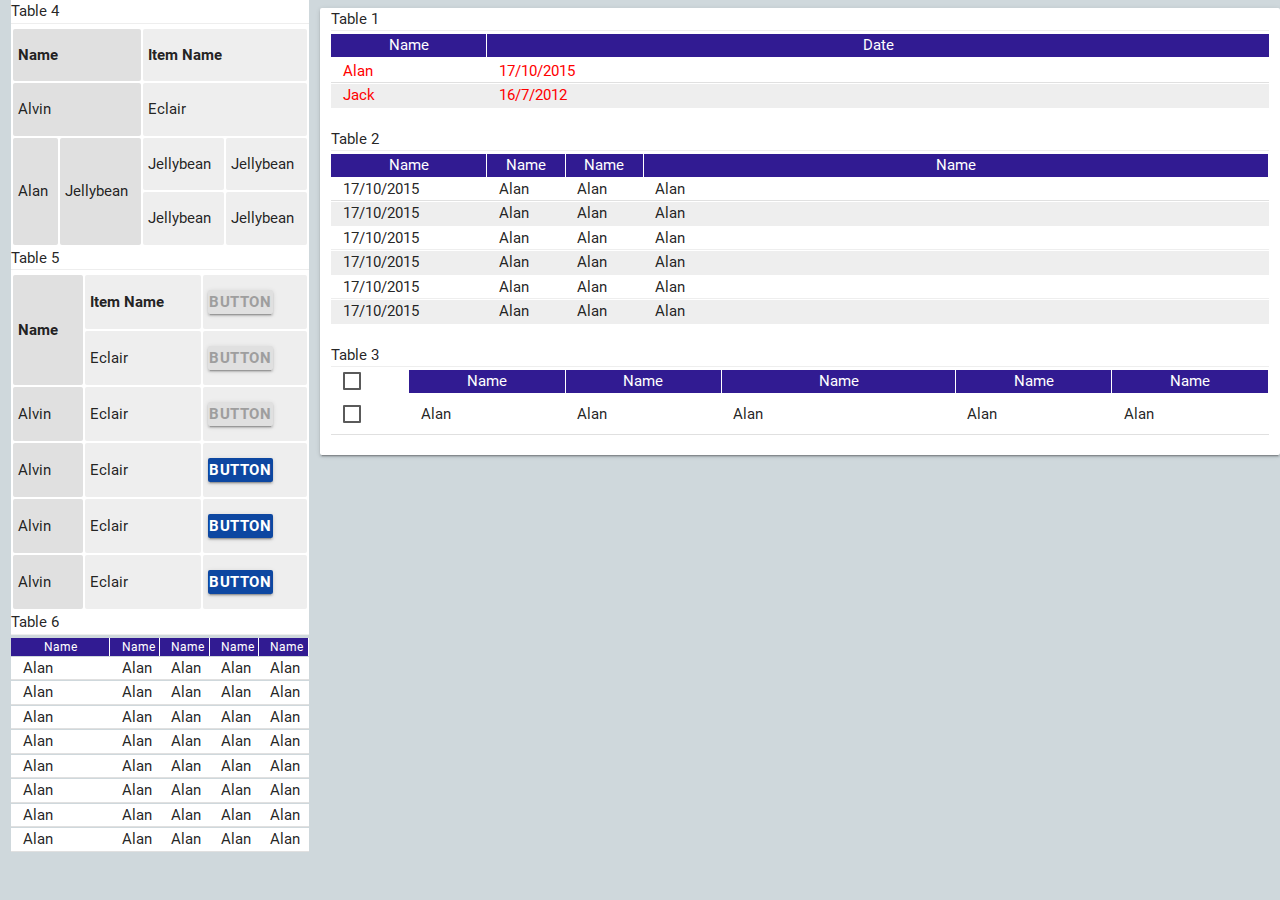
<file: index.html>
<!DOCTYPE html>
<html lang="en">
<head>
    <meta charset="UTF-8">
    <title>Example: Materialize</title>
    <link href="https://fonts.googleapis.com/icon?family=Material+Icons" rel="stylesheet">
    <!--Import materialize.css-->
    <link type="text/css" rel="stylesheet" href="css/materialize.min.css" media="screen,projection"/>
    <link type="text/css" rel="stylesheet" href="css/style.css">
    <!--Let browser know website is optimized for mobile-->
    <meta name="viewport" content="width=device-width, initial-scale=1.0"/>
</head>
</head>
<body class="blue-grey lighten-4">
<div>
    <div class="row">
        <div class="col s3">
            <div class="table4" style="background-color: white">
                <div class="row" style="border-bottom: 1px solid #EEEEEE">Table 4</div>
                <table style="margin-top: -17px;">
                    <thead>
                    <tr>
                        <th colspan="2" style="background-color: #e0e0e0">Name</th>
                        <th colspan="2" style="background-color: #eeeeee">Item Name</th>
                    </tr>
                    </thead>
                    <tbody>
                    <tr>
                        <td colspan="2" style="background-color: #e0e0e0">Alvin</td>
                        <td colspan="2" style="background-color: #eeeeee">Eclair</td>
                    </tr>
                    <tr>
                        <td rowspan="2" style="background-color: #e0e0e0">Alan</td>
                        <td rowspan="2" style="background-color: #e0e0e0">Jellybean</td>
                        <td style="background-color: #eeeeee">Jellybean</td>
                        <td style="background-color: #eeeeee">Jellybean</td>
                    </tr>
                    <tr>
                        <td style="background-color: #eeeeee">Jellybean</td>
                        <td style="background-color: #eeeeee">Jellybean</td>
                    </tr>
                    </tbody>
                </table>
            </div>

            <div class="table5" style="background-color: white">
                <div class="row" style="border-bottom: 1px solid #EEEEEE">Table 5</div>
                <table style="margin-top: -17px;">
                    <tbody>
                    <tr>
                        <th rowspan="2" style="background-color: #e0e0e0">Name</th>
                        <th style="background-color: #eeeeee">Item Name</th>
                        <th style="background-color: #eeeeee">
                            <a class="btn small"
                               style="background-color: #e0e0e0; color: #9e9e9e; height: 24px; line-height: 24px; padding: 0 0.1rem;">button</a>
                        </th>
                    </tr>
                    <tr>
                        <td style="background-color: #eeeeee">Eclair</td>
                        <th style="background-color: #eeeeee">
                            <a class="btn small"
                               style="background-color: #e0e0e0; color: #9e9e9e; height: 24px; line-height: 24px; padding: 0 0.1rem;">button</a>
                        </th>
                    </tr>
                    <tr>
                        <td style="background-color: #e0e0e0">Alvin</td>
                        <td style="background-color: #eeeeee">Eclair</td>
                        <th style="background-color: #eeeeee">
                            <a class="btn small"
                               style="background-color: #e0e0e0; color: #9e9e9e; height: 24px; line-height: 24px; padding: 0 0.1rem;">button</a>
                        </th>
                    </tr>
                    <tr>
                        <td style="background-color: #e0e0e0">Alvin</td>
                        <td style="background-color: #eeeeee">Eclair</td>
                        <th style="background-color: #eeeeee">
                            <a class="btn small"
                               style="background-color: #0d47a1; color: white; height: 24px; line-height: 24px; padding: 0 0.1rem;">button</a>
                        </th>
                    </tr>
                    <tr>
                        <td style="background-color: #e0e0e0">Alvin</td>
                        <td style="background-color: #eeeeee">Eclair</td>
                        <th style="background-color: #eeeeee">
                            <a class="btn small"
                               style="background-color: #0d47a1; color: white; height: 24px; line-height: 24px; padding: 0 0.1rem;">button</a>
                        </th>
                    </tr>
                    <tr>
                        <td style="background-color: #e0e0e0">Alvin</td>
                        <td style="background-color: #eeeeee">Eclair</td>
                        <th style="background-color: #eeeeee">
                            <a class="btn small"
                               style="background-color: #0d47a1; color: white; height: 24px; line-height: 24px; padding: 0 0.1rem;">button</a>
                        </th>
                    </tr>
                    </tbody>
                </table>
            </div>

            <div class="table6">
                <div class="row" style="border-bottom: 1px solid #EEEEEE;background-color: white">Table 6</div>
                <div class="row" style="background-color: white;margin-top: -17px;">
                    <div class="col s4"
                         style="background-color:#311b92;color: white;text-align: center; vertical-align: middle;border-right: 1px solid white;font-size:12px ">
                        Name
                    </div>
                    <div class="col s2"
                         style="background-color:#311b92;color: white;text-align: center; vertical-align: middle;border-right: 1px solid white;font-size:12px ">
                        Name
                    </div>
                    <div class="col s2"
                         style="background-color:#311b92;color: white;text-align: center; vertical-align: middle;border-right: 1px solid white;font-size:12px ">
                        Name
                    </div>
                    <div class="col s2"
                         style="background-color:#311b92;color: white;text-align: center; vertical-align: middle;border-right: 1px solid white;font-size:12px ">
                        Name
                    </div>
                    <div class="col s2"
                         style="background-color:#311b92;color: white;text-align: center; vertical-align: middle;border-right: 1px solid white;font-size:12px ">
                        Name
                    </div>
                </div>
                <div class="row" style="background-color: white;border-bottom: 1px solid #e0e0e0;margin-top: -19px">
                    <div class="col s4">Alan</div>
                    <div class="col s2">Alan</div>
                    <div class="col s2">Alan</div>
                    <div class="col s2">Alan</div>
                    <div class="col s2">Alan</div>
                </div>
                <div class="row" style="background-color: white;border-bottom: 1px solid #e0e0e0;margin-top: -19px">
                    <div class="col s4">Alan</div>
                    <div class="col s2">Alan</div>
                    <div class="col s2">Alan</div>
                    <div class="col s2">Alan</div>
                    <div class="col s2">Alan</div>
                </div>
                <div class="row" style="background-color: white;border-bottom: 1px solid #e0e0e0;margin-top: -19px">
                    <div class="col s4">Alan</div>
                    <div class="col s2">Alan</div>
                    <div class="col s2">Alan</div>
                    <div class="col s2">Alan</div>
                    <div class="col s2">Alan</div>
                </div>
                <div class="row" style="background-color: white;border-bottom: 1px solid #e0e0e0;margin-top: -19px">
                    <div class="col s4">Alan</div>
                    <div class="col s2">Alan</div>
                    <div class="col s2">Alan</div>
                    <div class="col s2">Alan</div>
                    <div class="col s2">Alan</div>
                </div>
                <div class="row" style="background-color: white;border-bottom: 1px solid #e0e0e0;margin-top: -19px">
                    <div class="col s4">Alan</div>
                    <div class="col s2">Alan</div>
                    <div class="col s2">Alan</div>
                    <div class="col s2">Alan</div>
                    <div class="col s2">Alan</div>
                </div>
                <div class="row" style="background-color: white;border-bottom: 1px solid #e0e0e0;margin-top: -19px">
                    <div class="col s4">Alan</div>
                    <div class="col s2">Alan</div>
                    <div class="col s2">Alan</div>
                    <div class="col s2">Alan</div>
                    <div class="col s2">Alan</div>
                </div>
                <div class="row" style="background-color: white;border-bottom: 1px solid #e0e0e0;margin-top: -19px">
                    <div class="col s4">Alan</div>
                    <div class="col s2">Alan</div>
                    <div class="col s2">Alan</div>
                    <div class="col s2">Alan</div>
                    <div class="col s2">Alan</div>
                </div>
                <div class="row" style="background-color: white;border-bottom: 1px solid #e0e0e0;margin-top: -19px">
                    <div class="col s4">Alan</div>
                    <div class="col s2">Alan</div>
                    <div class="col s2">Alan</div>
                    <div class="col s2">Alan</div>
                    <div class="col s2">Alan</div>
                </div>

            </div>

        </div>
        <div class="col s9 card-panel white">
            <div class="table1">
                <div class="row" style="border-bottom: 1px solid #EEEEEE">Table 1</div>
                <div class="row" style="background-color: white;margin-top: -17px;">
                    <div class="col s2"
                         style="background-color:#311b92;color: white;text-align: center; vertical-align: middle;border-right: 1px solid white">
                        Name
                    </div>
                    <div class="col s10"
                         style="background-color:#311b92;color: white;text-align: center; vertical-align: middle;">Date
                    </div>
                </div>
                <div class="row" style="background-color: white;border-bottom: 1px solid #e0e0e0;margin-top: -17px; ">
                    <div class="col s2" style="color: red">Alan</div>
                    <div class="col s10" style="color: red">17/10/2015</div>
                </div>
                <div class="row" style="background-color:#EEEEEE;border-bottom: 1px solid #EEEEEE;margin-top: -19px;">
                    <div class="col s2" style="color: red">Jack</div>
                    <div class="col s10" style="color: red">16/7/2012</div>
                </div>
            </div>

            <div class="table2">
                <div class="row" style="border-bottom: 1px solid #EEEEEE">Table 2</div>
                <div class="row" style="background-color: white;margin-top: -17px;">
                    <div class="col s2"
                         style="background-color:#311b92;color: white;text-align: center; vertical-align: middle;border-right: 1px solid white">
                        Name
                    </div>
                    <div class="col s1"
                         style="background-color:#311b92;color: white;text-align: center; vertical-align: middle;border-right: 1px solid white">
                        Name
                    </div>
                    <div class="col s1"
                         style="background-color:#311b92;color: white;text-align: center; vertical-align: middle;border-right: 1px solid white">
                        Name
                    </div>
                    <div class="col s8"
                         style="background-color:#311b92;color: white;text-align: center; vertical-align: middle;border-right: 1px solid white">
                        Name
                    </div>
                </div>
                <div class="row" style="background-color: white;border-bottom: 1px solid #e0e0e0;margin-top: -19px">
                    <div class="col s2">17/10/2015</div>
                    <div class="col s1">Alan</div>
                    <div class="col s1">Alan</div>
                    <div class="col s8">Alan</div>
                </div>
                <div class="row" style="background-color:#EEEEEE;border-bottom: 1px solid #EEEEEE;margin-top: -19px;">
                    <div class="col s2">17/10/2015</div>
                    <div class="col s1">Alan</div>
                    <div class="col s1">Alan</div>
                    <div class="col s8">Alan</div>
                </div>
                <div class="row" style="background-color:white;border-bottom: 1px solid #EEEEEE;margin-top: -19px;">
                    <div class="col s2">17/10/2015</div>
                    <div class="col s1">Alan</div>
                    <div class="col s1">Alan</div>
                    <div class="col s8">Alan</div>
                </div>
                <div class="row" style="background-color:#EEEEEE;border-bottom: 1px solid #EEEEEE;margin-top: -19px;">
                    <div class="col s2">17/10/2015</div>
                    <div class="col s1">Alan</div>
                    <div class="col s1">Alan</div>
                    <div class="col s8">Alan</div>
                </div>
                <div class="row" style="background-color:white;border-bottom: 1px solid #EEEEEE;margin-top: -19px;">
                    <div class="col s2">17/10/2015</div>
                    <div class="col s1">Alan</div>
                    <div class="col s1">Alan</div>
                    <div class="col s8">Alan</div>
                </div>
                <div class="row" style="background-color:#EEEEEE;border-bottom: 1px solid #EEEEEE;margin-top: -19px;">
                    <div class="col s2">17/10/2015</div>
                    <div class="col s1">Alan</div>
                    <div class="col s1">Alan</div>
                    <div class="col s8">Alan</div>
                </div>
            </div>
            <div class="table3">
                <div class="row" style="border-bottom: 1px solid #EEEEEE">Table 3</div>
                <div class="row" style="background-color: white;margin-top: -17px;">
                    <div class="col s1"
                         style="border-right: 1px solid white">
                        <input type="checkbox" name="love" value="love" id="love">
                        <label for="love"></label>
                    </div>
                    <div class="col s2"
                         style="background-color:#311b92;color: white;text-align: center; vertical-align: middle;border-right: 1px solid white">
                        Name
                    </div>
                    <div class="col s2"
                         style="background-color:#311b92;color: white;text-align: center; vertical-align: middle;border-right: 1px solid white">
                        Name
                    </div>
                    <div class="col s3"
                         style="background-color:#311b92;color: white;text-align: center; vertical-align: middle;border-right: 1px solid white">
                        Name
                    </div>
                    <div class="col s2"
                         style="background-color:#311b92;color: white;text-align: center; vertical-align: middle;border-right: 1px solid white">
                        Name
                    </div>
                    <div class="col s2"
                         style="background-color:#311b92;color: white;text-align: center; vertical-align: middle;border-right: 1px solid white">
                        Name
                    </div>
                </div>
                <div class="row" style="background-color: white;border-bottom: 1px solid #e0e0e0;margin-top: -19px">
                    <div class="col s1"><input type="checkbox" name="love" value="love" id="love">
                        <label for="love"></label></div>
                    <div class="col s2">Alan</div>
                    <div class="col s2">Alan</div>
                    <div class="col s3">Alan</div>
                    <div class="col s2">Alan</div>
                    <div class="col s2">Alan</div>
                </div>
            </div>


        </div>
    </div>
</div>

<!--Import jQuery before materialize.js-->
<script type="text/javascript" src="https://code.jquery.com/jquery-2.1.1.min.js"></script>
<script type="text/javascript" src="js/materialize.min.js"></script>
</body>
</html>
</file>
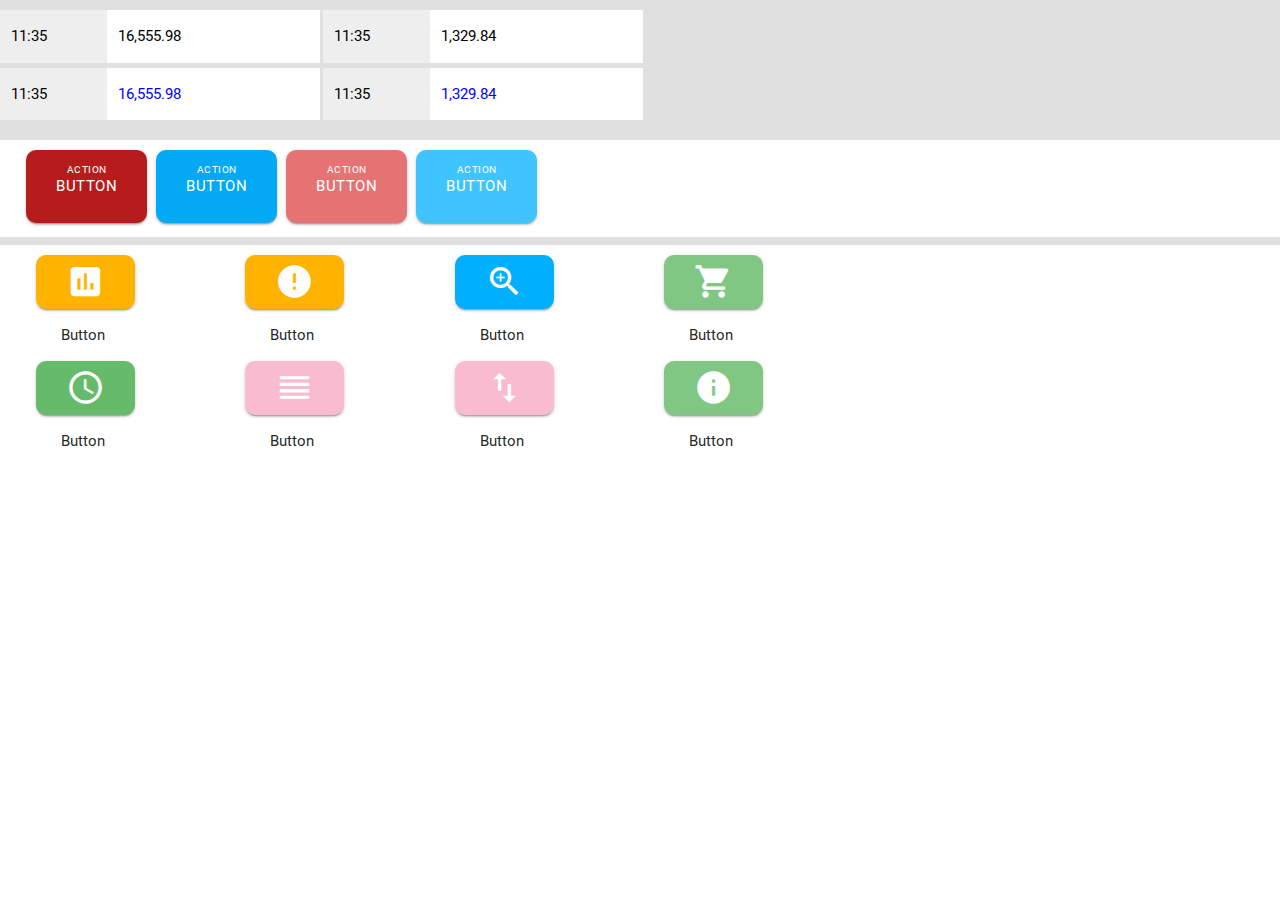
<file: imageTable.html>
<!DOCTYPE html>
<html lang="en">
<head>
    <meta charset="UTF-8">
    <title>Example: div table and image button</title>
    <link href="https://fonts.googleapis.com/icon?family=Material+Icons" rel="stylesheet">
    <!--Import materialize.css-->
    <link type="text/css" rel="stylesheet" href="css/materialize.min.css" media="screen,projection"/>
    <link type="text/css" rel="stylesheet" href="css/style.css">
    <!--Let browser know website is optimized for mobile-->
    <meta name="viewport" content="width=device-width, initial-scale=1.0"/>
</head>
<body>
<div style="background-color: #e0e0e0">
    <div id="table1">
        <div class="row" style="margin-top: -10px;padding-top: 20px;">
            <div class="col s1" style="background-color: #EEEEEE">
                <p style="color: black">11:35</p>
            </div>
            <div class="col s2" style="background-color: white">
                <p style="color: black">16,555.98</p>
            </div>
            <div class="col s1" style="background-color: #EEEEEE;    margin-left: 3px;">
                <p style="color: black">11:35</p>
            </div>
            <div class="col s2" style="background-color: white">
                <p style="color: black">1,329.84</p>
            </div>
        </div>
        <div class="row" style="margin-top: -15px">
            <div class="col s1" style="background-color: #EEEEEE">
                <p style="color: black">11:35</p>
            </div>
            <div class="col s2" style="background-color: white">
                <p style="color: blue">16,555.98</p>
            </div>
            <div class="col s1" style="background-color: #EEEEEE;    margin-left: 3px;">
                <p style="color: black">11:35</p>
            </div>
            <div class="col s2" style="background-color: white">
                <p style="color: blue">1,329.84</p>
            </div>
        </div>

        <div id="table2" style="background-color: white">
            <div class="row" style="padding-top: 10px;padding-bottom: 14px;">
                <div class="col s3" style="margin-right: -190px;">
                    <a class="btn red darken-4" style="margin: 0px 15px;padding-bottom: 73px;border-radius: 10px;">
                        <div style="margin-top: -8px;">
                            <p style="font-size: x-small">Action</p>
                            <p style="margin-top: -30px;">Button</p>
                        </div>
                    </a>
                </div>
                <div class="col s3" style="margin-right: -190px;">
                    <a class="btn light-blue" style="margin: 0px 15px;padding-bottom: 73px;border-radius: 10px;">
                        <div style="margin-top: -8px;">
                            <p style="font-size: x-small">Action</p>
                            <p style="margin-top: -30px;">Button</p>
                        </div>
                    </a>
                </div>
                <div class="col s3" style="margin-right: -190px;">
                    <a class="btn red lighten-2" style="margin: 0px 15px;padding-bottom: 73px;border-radius: 10px;">
                        <div style="margin-top: -8px;">
                            <p style="font-size: x-small">Action</p>
                            <p style="margin-top: -30px;">Button</p>
                        </div>
                    </a>
                </div>
                <div class="col s3">
                    <a class="btn light-blue accent-2"
                       style="margin: 0px 15px;padding-bottom: 73px;border-radius: 10px;">
                        <div style="margin-top: -8px;">
                            <p style="font-size: x-small">Action</p>
                            <p style="margin-top: -30px;">Button</p>
                        </div>
                    </a>
                </div>
            </div>
        </div>

        <br>

        <div id="table3" style="background-color: white;margin-top: -35px;">
            <div class="row" style="padding-top: 10px;padding-left: 25px">
                <div class="col s2">
                    <a class="btn-large  amber darken-1" style="border-radius: 10px;">
                        <i class="material-icons large" style="font-size: 2.6rem">insert_chart</i>
                    </a>
                    <p style="margin-left: 25px;">Button</p>
                </div>
                <div class="col s2">
                    <a class="btn-large  amber darken-1" style="border-radius: 10px;">
                        <i class="material-icons large" style="font-size: 2.6rem">error</i>
                    </a>
                    <p style="margin-left: 25px;">Button</p>
                </div>
                <div class="col s2">
                    <a class="btn-large light-blue accent-3" style="border-radius: 10px;">
                        <i class="material-icons large" style="font-size: 2.6rem">zoom_in</i>
                    </a>
                    <p style="margin-left: 25px;">Button</p>
                </div>
                <div class="col s2">
                    <a class="btn-large light-blue green lighten-2" style="border-radius: 10px;">
                        <i class="material-icons large" style="font-size: 2.6rem">shopping_cart</i>
                    </a>
                    <p style="margin-left: 25px;">Button</p>
                </div>
            </div>
            <div class="row" style="margin-top: -20px; padding-left: 25px">
                <div class="col s2">
                    <a class="btn-large green lighten-1" style="border-radius: 10px;">
                        <i class="material-icons" style="font-size: 2.6rem">access_time</i>
                    </a>
                    <p style="margin-left: 25px;">Button</p>
                </div>
                <div class="col s2">
                    <a class="btn-large pink lighten-4 large" style="border-radius: 10px;">
                        <i class="material-icons" style="font-size: 2.6rem">reorder</i>
                    </a>
                    <p style="margin-left: 25px;">Button</p>
                </div>
                <div class="col s2">
                    <a class="btn-large pink lighten-4 large" style="border-radius: 10px;">
                        <i class="material-icons" style="font-size: 2.6rem">import_export</i>
                    </a>
                    <p style="margin-left: 25px;">Button</p>
                </div>
                <div class="col s2">
                    <a class="btn-large green lighten-2" style="border-radius: 10px;">
                        <i class="material-icons" style="font-size: 2.6rem">info</i>
                    </a>
                    <p style="margin-left: 25px;">Button</p>
                </div>
            </div>
        </div>
    </div>
</div>
<script type="text/javascript" src="https://code.jquery.com/jquery-2.1.1.min.js"></script>
<script type="text/javascript" src="js/materialize.min.js"></script>
</body>
</html>
</file>
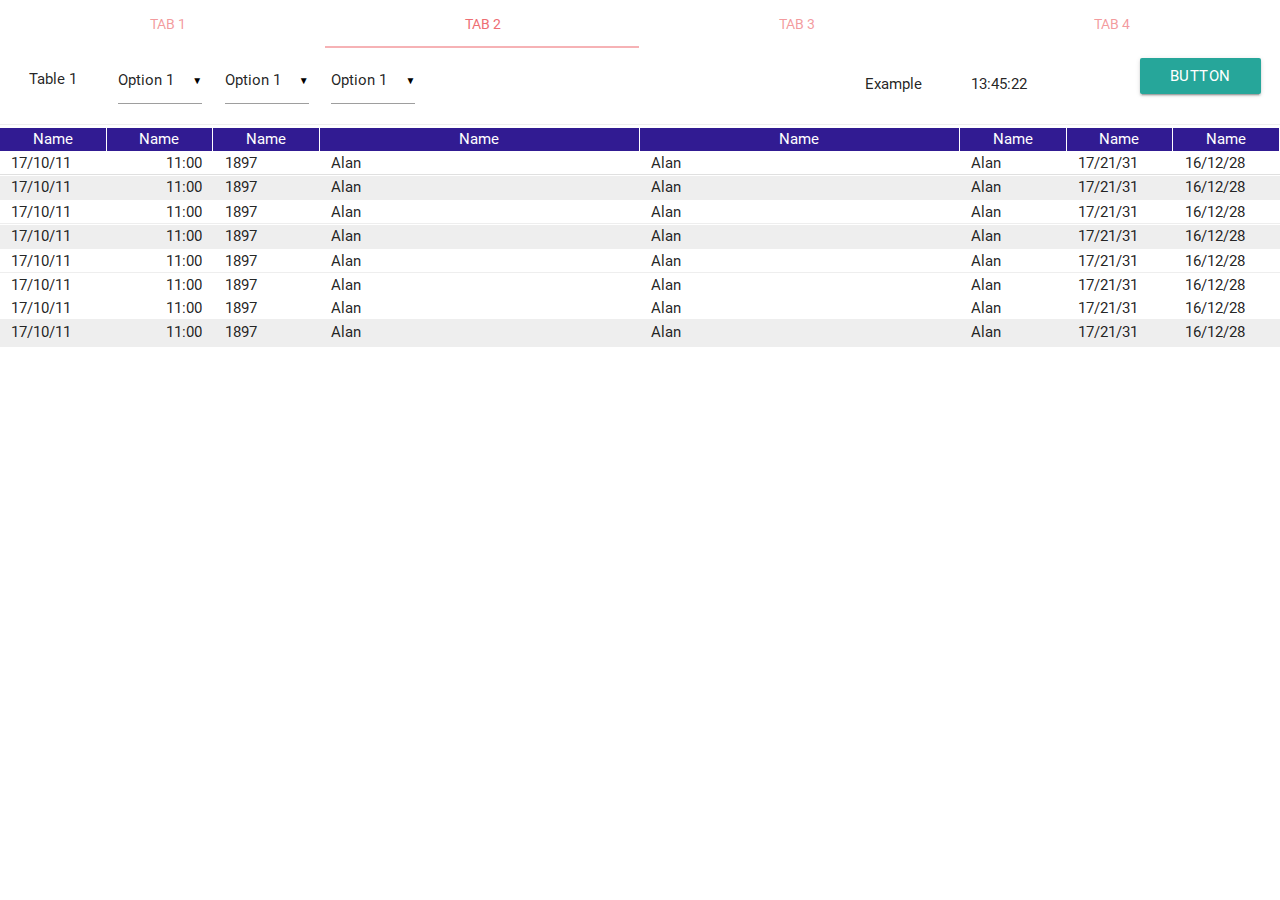
<file: table.html>
<!DOCTYPE html>
<html lang="en">
<head>
    <meta charset="UTF-8">
    <title>Example: Table</title>
    <link href="https://fonts.googleapis.com/icon?family=Material+Icons" rel="stylesheet">
    <!--Import materialize.css-->
    <link type="text/css" rel="stylesheet" href="css/materialize.min.css" media="screen,projection"/>
    <link type="text/css" rel="stylesheet" href="css/style.css">
    <!--Let browser know website is optimized for mobile-->
    <meta name="viewport" content="width=device-width, initial-scale=1.0"/>
</head>
<body>
<div>
    <div class="row">
        <div class="col s12">
            <ul class="tabs">
                <li class="tab col s3"><a href="#test1">Tab 1</a></li>
                <li class="tab col s3"><a class="active" href="#test2">Tab 2</a></li>
                <li class="tab col s3"><a href="#test3">Tab 3</a></li>
                <li class="tab col s3"><a href="#test4">Tab 4</a></li>
            </ul>
        </div>
    </div>

    <div class="table1">
        <div class="row" style="border-bottom: 1px solid #EEEEEE">
            <div class="col s1" style="text-align: center; vertical-align: middle">Table 1</div>
            <div class="input-field col s1" style="margin-top: -10px">
                <select>
                    <option value="1">Option 1</option>
                    <option value="2">Option 2</option>
                    <option value="3">Option 3</option>
                </select>
            </div>


            <div class="input-field col s1" style="margin-top: -10px">
                <select>
                    <option value="1">Option 1</option>
                    <option value="2">Option 2</option>
                    <option value="3">Option 3</option>
                </select>
            </div>

            <div class="input-field col s1" style="margin-top: -10px">
                <select>
                    <option value="1">Option 1</option>
                    <option value="2">Option 2</option>
                    <option value="3">Option 3</option>
                </select>
            </div>
            <div class="col s1 push-s4" style="margin-top: -10px;">
                <p>Example</p>
            </div>
            <div class="col s1 push-s4" style="margin-top: -10px;">
                <p>13:45:22</p>
            </div>
            <div class="col s1 push-s4" style="margin-top: -10px;margin-left: 62px;">
                <a class="btn">Button</a>
            </div>
        </div>
        <div class="row" style="background-color: white;margin-top: -17px;">
            <div class="col s1"
                 style="background-color:#311b92;color: white;text-align: center; vertical-align: middle;border-right: 1px solid white">
                Name
            </div>
            <div class="col s1"
                 style="background-color:#311b92;color: white;text-align: center; vertical-align: middle;border-right: 1px solid white">
                Name
            </div>
            <div class="col s1"
                 style="background-color:#311b92;color: white;text-align: center; vertical-align: middle;border-right: 1px solid white">
                Name
            </div>
            <div class="col s3"
                 style="background-color:#311b92;color: white;text-align: center; vertical-align: middle;border-right: 1px solid white">
                Name
            </div>
            <div class="col s3"
                 style="background-color:#311b92;color: white;text-align: center; vertical-align: middle;border-right: 1px solid white">
                Name
            </div>
            <div class="col s1"
                 style="background-color:#311b92;color: white;text-align: center; vertical-align: middle;border-right: 1px solid white">
                Name
            </div>
            <div class="col s1"
                 style="background-color:#311b92;color: white;text-align: center; vertical-align: middle;border-right: 1px solid white">
                Name
            </div>
            <div class="col s1"
                 style="background-color:#311b92;color: white;text-align: center; vertical-align: middle;border-right: 1px solid white">
                Name
            </div>
        </div>
        <div class="row" style="background-color: white;border-bottom: 1px solid #e0e0e0;margin-top: -19px">
            <div class="col s1">17/10/11</div>
            <div class="col s1" style="text-align: end">11:00</div>
            <div class="col s1">1897</div>
            <div class="col s3">Alan</div>
            <div class="col s3">Alan</div>
            <div class="col s1">Alan</div>
            <div class="col s1">17/21/31</div>
            <div class="col s1">16/12/28</div>
        </div>
        <div class="row" style="background-color:#EEEEEE;border-bottom: 1px solid #EEEEEE;margin-top: -19px;">
            <div class="col s1">17/10/11</div>
            <div class="col s1" style="text-align: end">11:00</div>
            <div class="col s1">1897</div>
            <div class="col s3">Alan</div>
            <div class="col s3">Alan</div>
            <div class="col s1">Alan</div>
            <div class="col s1">17/21/31</div>
            <div class="col s1">16/12/28</div>
        </div>
        <div class="row" style="background-color:white;border-bottom: 1px solid #EEEEEE;margin-top: -19px;">
            <div class="col s1">17/10/11</div>
            <div class="col s1" style="text-align: end">11:00</div>
            <div class="col s1">1897</div>
            <div class="col s3">Alan</div>
            <div class="col s3">Alan</div>
            <div class="col s1">Alan</div>
            <div class="col s1">17/21/31</div>
            <div class="col s1">16/12/28</div>
        </div>
        <div class="row" style="background-color:#EEEEEE;border-bottom: 1px solid #EEEEEE;margin-top: -19px;">
            <div class="col s1">17/10/11</div>
            <div class="col s1" style="text-align: end">11:00</div>
            <div class="col s1">1897</div>
            <div class="col s3">Alan</div>
            <div class="col s3">Alan</div>
            <div class="col s1">Alan</div>
            <div class="col s1">17/21/31</div>
            <div class="col s1">16/12/28</div>
        </div>
        <div class="row" style="background-color:white;border-bottom: 1px solid #EEEEEE;margin-top: -19px;">
            <div class="col s1">17/10/11</div>
            <div class="col s1" style="text-align: end">11:00</div>
            <div class="col s1">1897</div>
            <div class="col s3">Alan</div>
            <div class="col s3">Alan</div>
            <div class="col s1">Alan</div>
            <div class="col s1">17/21/31</div>
            <div class="col s1">16/12/28</div>
        </div>
        <div class="row" style="background-color:#EEEEEE;border-bottom: 1px solid #EEEEEE;margin-top: -19px;">
            <div class="col s1">17/10/11</div>
            <div class="col s1" style="text-align: end">11:00</div>
            <div class="col s1">1897</div>
            <div class="col s3">Alan</div>
            <div class="col s3">Alan</div>
            <div class="col s1">Alan</div>
            <div class="col s1">17/21/31</div>
            <div class="col s1">16/12/28</div>
            <div class="row" style="background-color:white;border-bottom: 1px solid #EEEEEE;margin-top: -19px;">
                <div class="col s1">17/10/11</div>
                <div class="col s1" style="text-align: end">11:00</div>
                <div class="col s1">1897</div>
                <div class="col s3">Alan</div>
                <div class="col s3">Alan</div>
                <div class="col s1">Alan</div>
                <div class="col s1">17/21/31</div>
                <div class="col s1">16/12/28</div>
            </div>
            <div class="row"
                 style="background-color:#EEEEEE;border-bottom: 1px solid #EEEEEE;margin-top: -19px;height: 5px">
                <div class="col s1">17/10/11</div>
                <div class="col s1" style="text-align: end">11:00</div>
                <div class="col s1">1897</div>
                <div class="col s3">Alan</div>
                <div class="col s3">Alan</div>
                <div class="col s1">Alan</div>
                <div class="col s1">17/21/31</div>
                <div class="col s1">16/12/28</div>
            </div>
        </div>
    </div>

    <script type="text/javascript" src="https://code.jquery.com/jquery-2.1.1.min.js"></script>
    <script type="text/javascript" src="js/materialize.min.js"></script>
    <script>
        $(document).ready(function () {
            $('select').material_select();
        });

    </script>
</div>
</body>
</html>
</file>
<file: css/style.css>
table {
    border-collapse: separate;
    border-spacing: 2px;
}
</file>
